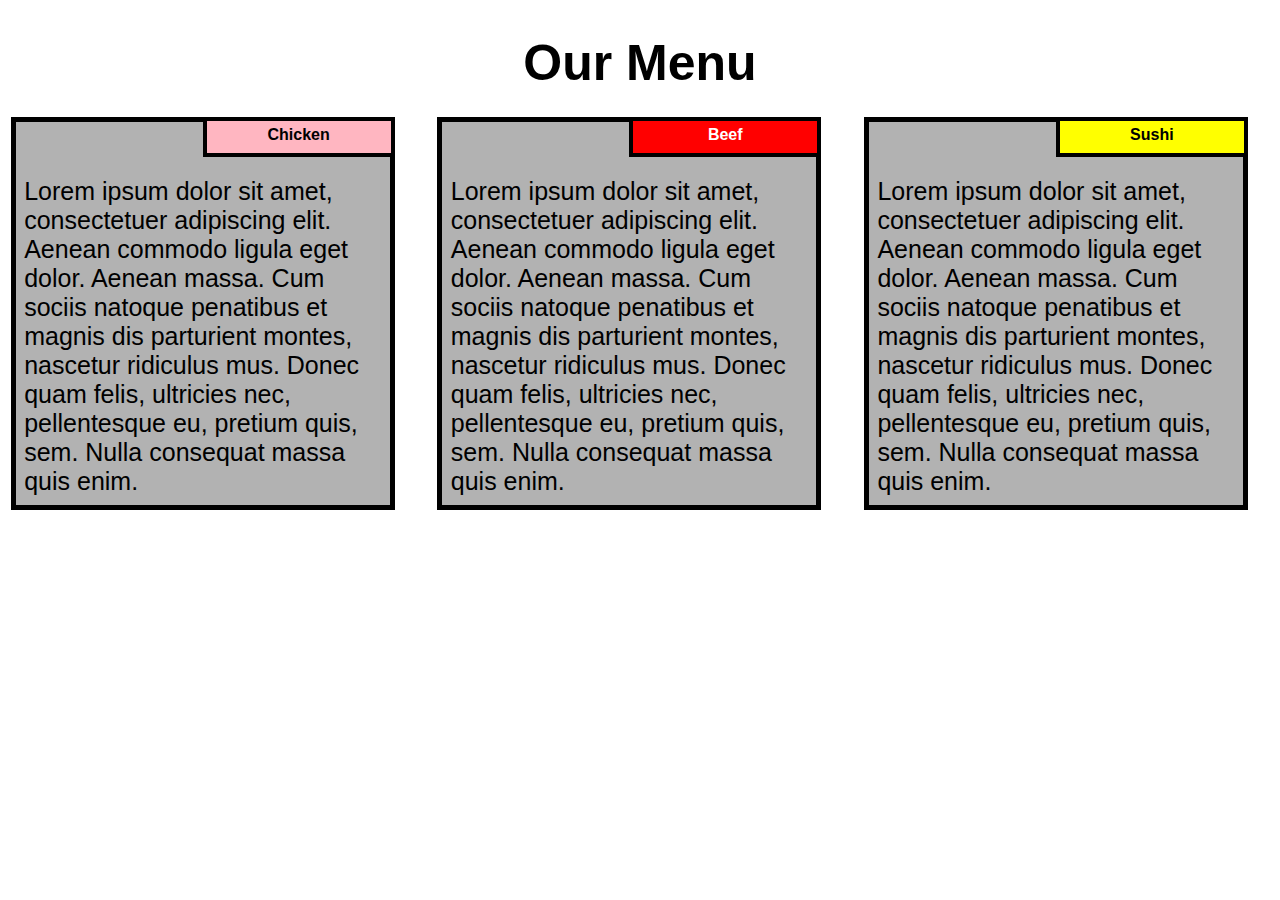
<file: Assignments/module2_solution/index.html>
<!DOCTYPE html>
<html>
<head>

<title>Responsive Layout</title>
<meta name="viewport" content="width=device-width, initial-scale=1">
<link rel="stylesheet" type="text/css" href="style.css">

</head>
<body>
<h1>Our Menu</h1>

  <div class="col-lg-4 col-md-6 col-sm-12">
  	<div class="box">
  		<p class="content-name name1">Chicken</p>
  		<p class="content">Lorem ipsum dolor sit amet, consectetuer adipiscing elit. Aenean commodo ligula eget dolor. Aenean massa. Cum sociis natoque penatibus et magnis dis parturient montes, nascetur ridiculus mus. Donec quam felis, ultricies nec, pellentesque eu, pretium quis, sem. Nulla consequat massa quis enim.</p>
  	</div>
  </div>

  <div class="col-lg-4 col-md-6 col-sm-12">
  	<div class="box">
   		<p class="content-name name2">Beef</p>
   		<p class="content">Lorem ipsum dolor sit amet, consectetuer adipiscing elit. Aenean commodo ligula eget dolor. Aenean massa. Cum sociis natoque penatibus et magnis dis parturient montes, nascetur ridiculus mus. Donec quam felis, ultricies nec, pellentesque eu, pretium quis, sem. Nulla consequat massa quis enim.</p>
  	</div>
  </div>

  <div class="col-lg-4 col-md-12 col-sm-12">
  	<div class="box">
  		<p class="content-name name3">Sushi</p>
  		<p class="content">Lorem ipsum dolor sit amet, consectetuer adipiscing elit. Aenean commodo ligula eget dolor. Aenean massa. Cum sociis natoque penatibus et magnis dis parturient montes, nascetur ridiculus mus. Donec quam felis, ultricies nec, pellentesque eu, pretium quis, sem. Nulla consequat massa quis enim.</p>
  	</div>	
  </div>

<script id="__bs_script__">//<![CDATA[
	document.write("<script async src='http://HOST:3000/browser-sync/browser-sync-client.js?v=2.27.7'><\/script>".replace("HOST", location.hostname));
//]]></script>
</body>
</html>
</file>
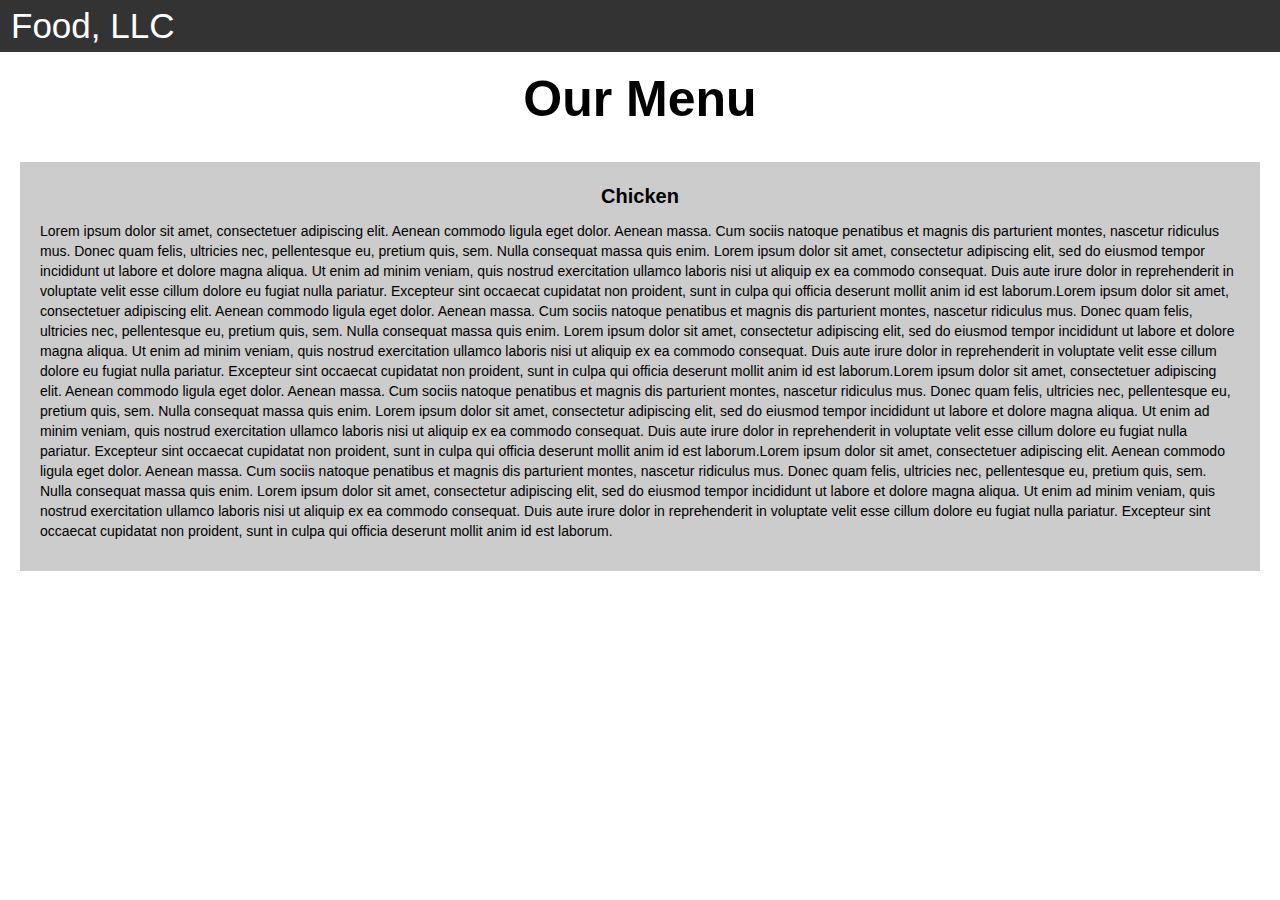
<file: Assignments/module3_solution/index.html>
<!DOCTYPE html>
<html>
<head>

<title>Module 3</title>

  <meta name="viewport" content="width=device-width, initial-scale=1">
  <link rel="stylesheet" href="https://maxcdn.bootstrapcdn.com/bootstrap/3.3.7/css/bootstrap.min.css">
  <script src="https://ajax.googleapis.com/ajax/libs/jquery/3.3.1/jquery.min.js"></script>
  <script src="https://maxcdn.bootstrapcdn.com/bootstrap/3.3.7/js/bootstrap.min.js"></script>

</head>

<meta name="viewport" content="width=device-width, initial-scale=1">
<link rel="stylesheet" type="text/css" href="style.css">



<body>


<nav class="navbar" id="top">
  <div class="container-fluid">

    <div class="navbar-header">
      <button type="button" class="navbar-toggle" data-toggle="collapse" data-target="#myNavbar">
        <span class="icon-bar"></span>
        <span class="icon-bar"></span>
        <span class="icon-bar"></span> 
      </button>
      <a class="navbar-brand" href="#">Food, LLC</a>
    </div>

    <div class="collapse" id="myNavbar">
      <ul class="nav navbar-nav visible-xs">
        <li><a class="menu-item" href="#">Chicken</a></li>
        <li><a class="menu-item" href="#">Beef</a></li> 
        <li><a class="menu-item" href="#">Sushi</a></li> 
      </ul>
    </div>

  </div>
</nav>

<h1 class="main-title">Our Menu</h1>

<div class="row">

  <div class="content-box">
    <p class="item-name">Chicken</p>
    <p>Lorem ipsum dolor sit amet, consectetuer adipiscing elit. Aenean commodo ligula eget dolor. Aenean massa. Cum sociis natoque penatibus et magnis dis parturient montes, nascetur ridiculus mus. Donec quam felis, ultricies nec, pellentesque eu, pretium quis, sem. Nulla consequat massa quis enim. Lorem ipsum dolor sit amet, consectetur adipiscing elit, sed do eiusmod tempor incididunt ut labore et dolore magna aliqua. Ut enim ad minim veniam, quis nostrud exercitation ullamco laboris nisi ut aliquip ex ea commodo consequat. Duis aute irure dolor in reprehenderit in voluptate velit esse cillum dolore eu fugiat nulla pariatur. Excepteur sint occaecat cupidatat non proident, sunt in culpa qui officia deserunt mollit anim id est laborum.Lorem ipsum dolor sit amet, consectetuer adipiscing elit. Aenean commodo ligula eget dolor. Aenean massa. Cum sociis natoque penatibus et magnis dis parturient montes, nascetur ridiculus mus. Donec quam felis, ultricies nec, pellentesque eu, pretium quis, sem. Nulla consequat massa quis enim. Lorem ipsum dolor sit amet, consectetur adipiscing elit, sed do eiusmod tempor incididunt ut labore et dolore magna aliqua. Ut enim ad minim veniam, quis nostrud exercitation ullamco laboris nisi ut aliquip ex ea commodo consequat. Duis aute irure dolor in reprehenderit in voluptate velit esse cillum dolore eu fugiat nulla pariatur. Excepteur sint occaecat cupidatat non proident, sunt in culpa qui officia deserunt mollit anim id est laborum.Lorem ipsum dolor sit amet, consectetuer adipiscing elit. Aenean commodo ligula eget dolor. Aenean massa. Cum sociis natoque penatibus et magnis dis parturient montes, nascetur ridiculus mus. Donec quam felis, ultricies nec, pellentesque eu, pretium quis, sem. Nulla consequat massa quis enim. Lorem ipsum dolor sit amet, consectetur adipiscing elit, sed do eiusmod tempor incididunt ut labore et dolore magna aliqua. Ut enim ad minim veniam, quis nostrud exercitation ullamco laboris nisi ut aliquip ex ea commodo consequat. Duis aute irure dolor in reprehenderit in voluptate velit esse cillum dolore eu fugiat nulla pariatur. Excepteur sint occaecat cupidatat non proident, sunt in culpa qui officia deserunt mollit anim id est laborum.Lorem ipsum dolor sit amet, consectetuer adipiscing elit. Aenean commodo ligula eget dolor. Aenean massa. Cum sociis natoque penatibus et magnis dis parturient montes, nascetur ridiculus mus. Donec quam felis, ultricies nec, pellentesque eu, pretium quis, sem. Nulla consequat massa quis enim. Lorem ipsum dolor sit amet, consectetur adipiscing elit, sed do eiusmod tempor incididunt ut labore et dolore magna aliqua. Ut enim ad minim veniam, quis nostrud exercitation ullamco laboris nisi ut aliquip ex ea commodo consequat. Duis aute irure dolor in reprehenderit in voluptate velit esse cillum dolore eu fugiat nulla pariatur. Excepteur sint occaecat cupidatat non proident, sunt in culpa qui officia deserunt mollit anim id est laborum.</a></p>
  </div>

</div>


</body>
</html>
</file>
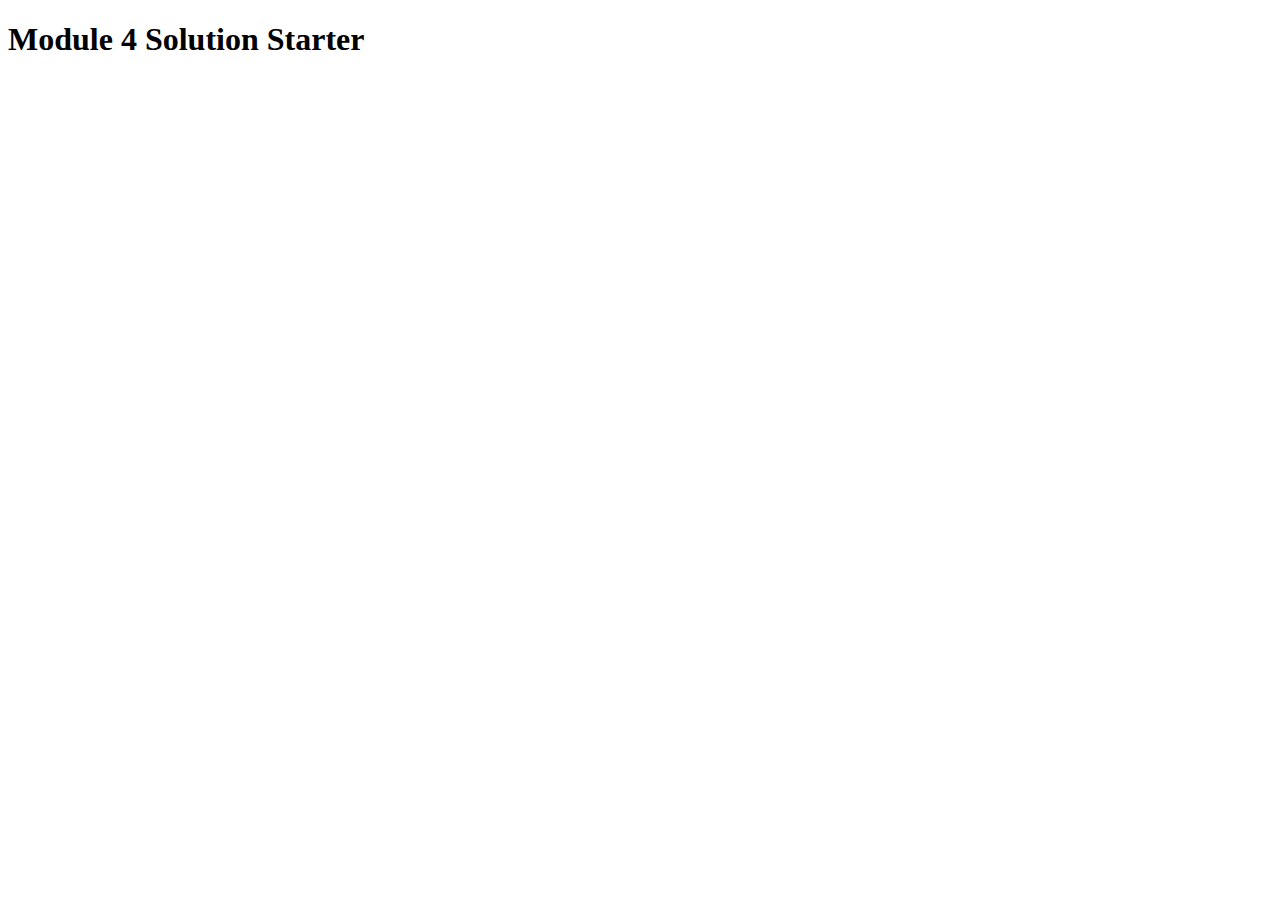
<file: Assignments/module4_solution/index.html>
<!DOCTYPE html>
<html>
<head>
  <meta charset="utf-8">
  <title>Module 4 Solution Starter</title>
  <script src="SpeakHello.js"></script>
  <script src="SpeakGoodBye.js"></script>
  <script src="script.js"></script>
</head>
<body>
  <h1>Module 4 Solution Starter</h1>
</body>
</html>
</file>
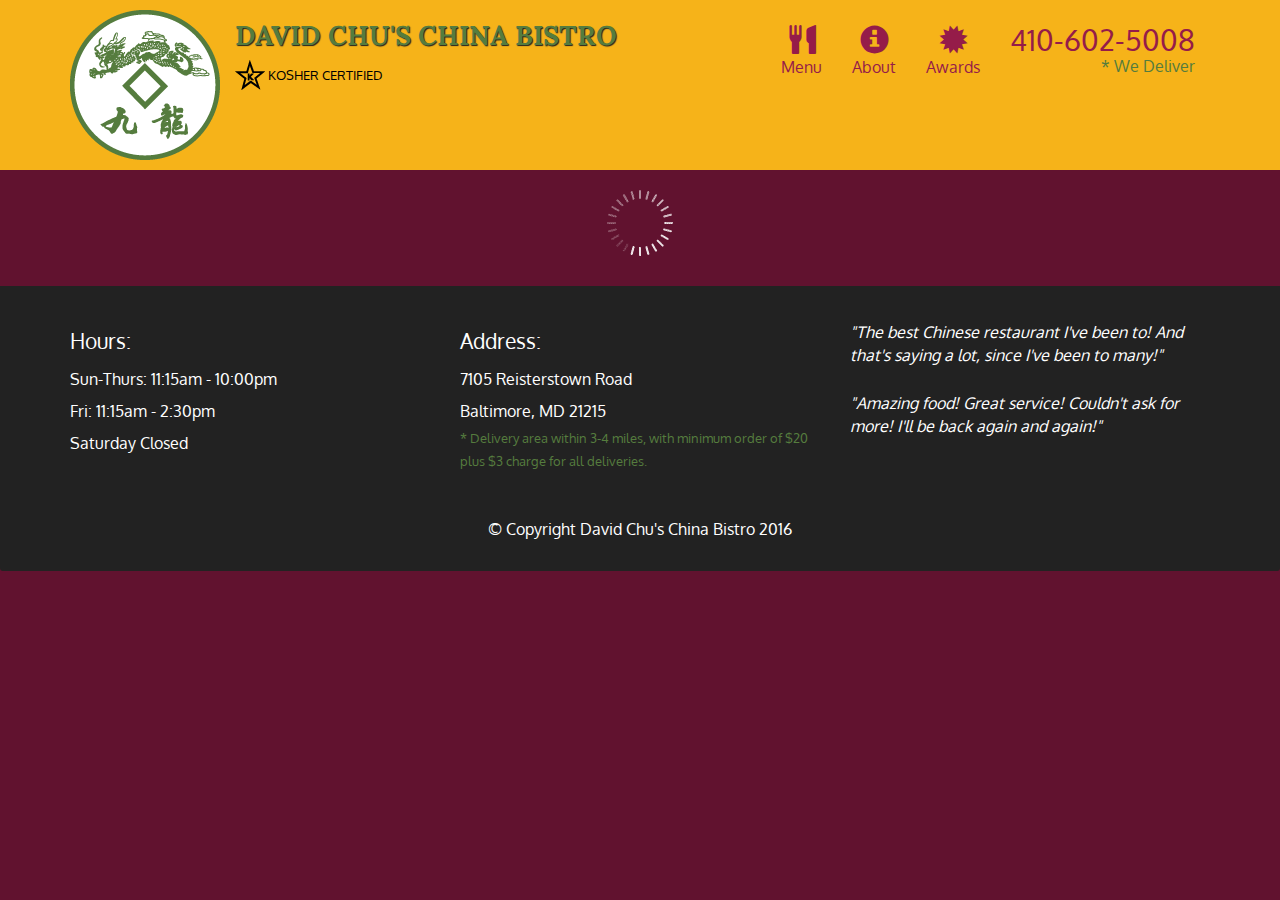
<file: Assignments/module5_solution/index.html>
<!doctype html>
<html lang="en">
  <head>
    <meta charset="utf-8">
    <meta http-equiv="X-UA-Compatible" content="IE=edge">
    <meta name="viewport" content="width=device-width, initial-scale=1">
    <title>David Chu's China Bistro</title>
    <link rel="stylesheet" href="css/bootstrap.min.css">
    <link rel="stylesheet" href="css/styles.css">
    <link href='https://fonts.googleapis.com/css?family=Oxygen:400,300,700' rel='stylesheet' type='text/css'>
    <link href='https://fonts.googleapis.com/css?family=Lora' rel='stylesheet' type='text/css'>
  </head>
<body>
  <header>
    <nav id="header-nav" class="navbar navbar-default">
      <div class="container">
        <div class="navbar-header">
          <a href="index.html" class="pull-left visible-md visible-lg">
            <div id="logo-img" alt="Logo image"></div>
          </a>

          <div class="navbar-brand">
            <a href="index.html"><h1>David Chu's China Bistro</h1></a>
            <p>
              <img src="images/star-k-logo.png" alt="Kosher certification">
              <span>Kosher Certified</span>
            </p>
          </div>

          <button id="navbarToggle" type="button" class="navbar-toggle collapsed" data-toggle="collapse" data-target="#collapsable-nav" aria-expanded="false">
            <span class="sr-only">Toggle navigation</span>
            <span class="icon-bar"></span>
            <span class="icon-bar"></span>
            <span class="icon-bar"></span>
          </button>
        </div>
        
        <div id="collapsable-nav" class="collapse navbar-collapse">
           <ul id="nav-list" class="nav navbar-nav navbar-right">
            <li id="navHomeButton" class="visible-xs active">
              <a href="index.html">
                <span class="glyphicon glyphicon-home"></span> Home</a>
            </li>
            <li id="navMenuButton">
              <a href="#" onclick="$dc.loadMenuCategories();">
                <span class="glyphicon glyphicon-cutlery"></span><br class="hidden-xs"> Menu</a>
            </li>
            <li>
              <a href="#">
                <span class="glyphicon glyphicon-info-sign"></span><br class="hidden-xs"> About</a>
            </li>
            <li>
              <a href="#">
                <span class="glyphicon glyphicon-certificate"></span><br class="hidden-xs"> Awards</a>
            </li>
            <li id="phone" class="hidden-xs">
              <a href="tel:410-602-5008">
                <span>410-602-5008</span></a><div>* We Deliver</div>
            </li>
          </ul><!-- #nav-list -->
        </div><!-- .collapse .navbar-collapse -->
      </div><!-- .container -->
    </nav><!-- #header-nav -->
  </header>

  <div id="call-btn" class="visible-xs">
    <a class="btn" href="tel:410-602-5008">
    <span class="glyphicon glyphicon-earphone"></span>
    410-602-5008
    </a>
  </div>
  <div id="xs-deliver" class="text-center visible-xs">* We Deliver</div>

  <div id="main-content" class="container"></div>

  <footer class="panel-footer">
    <div class="container">
      <div class="row">
        <section id="hours" class="col-sm-4">
          <span>Hours:</span><br>
          Sun-Thurs: 11:15am - 10:00pm<br>
          Fri: 11:15am - 2:30pm<br>
          Saturday Closed
          <hr class="visible-xs">
        </section>
        <section id="address" class="col-sm-4">
          <span>Address:</span><br>
          7105 Reisterstown Road<br>
          Baltimore, MD 21215
          <p>* Delivery area within 3-4 miles, with minimum order of $20 plus $3 charge for all deliveries.</p>
          <hr class="visible-xs">
        </section>
        <section id="testimonials" class="col-sm-4">
          <p>"The best Chinese restaurant I've been to! And that's saying a lot, since I've been to many!"</p>
          <p>"Amazing food! Great service! Couldn't ask for more! I'll be back again and again!"</p>
        </section>
      </div>
      <div class="text-center">&copy; Copyright David Chu's China Bistro 2016</div>
    </div>
  </footer>

  <!-- jQuery (Bootstrap JS plugins depend on it) -->
  <script src="js/jquery-2.1.4.min.js"></script>
  <script src="js/bootstrap.min.js"></script>
  <script src="js/ajax-utils.js"></script>
  <script src="js/script.js"></script>
</body>
</html>
</file>
<file: Assignments/module2_solution/style.css>
* {
  box-sizing: border-box;
}

body{
	margin: 0;
	padding: 0;
  font-family: "Comic Sans MS", cursive, sans-serif;
}

.row{
  margin-top: 5%;
  margin-bottom: 5%;
}

h1 {
  margin-bottom: 15px;
  text-align: center;
  color: #000000;
  font-size: 50px;
}


.box{
  width: 100%;
  overflow: none;
}


.content-name{
  overflow: none;
  text-align: center;
  border: 4px solid black;
  width: 45%;
  height: 40px;
  padding: 5px;
  float: right;
  margin-right: 7.5%;
  margin-top: 0px;
  font-weight: bold;
  position: relative;
}

.content{
  border: 5px solid black;
  width: 90%;
  height: auto;
  margin: 2.5%;
  color: black;
  font-size: 25px;
  padding: 2%;
  padding-top: 55px;
  background-color: rgba(0,0,0,0.3);
}

.name1{
  background-color: #FFB6C1;
}

.name2{
  color: white;
  background-color: #FF0000;
}
.name3{
  background-color: #FFFF00;
}


/********** Large devices only **********/
@media (min-width: 992px) {
  .col-lg-4 {
  	float: left;
    width: 33.33%;
  }
}
/********** Medium devices only **********/
@media (min-width: 768px) and (max-width: 991px) {
  .col-md-6,.col-md-12 {
    float: left;
  }
  .col-md-6 {
    width: 50%;
  }
  .col-md-12 {
    margin-left: -10px;
    width: 100%;
  }
  .name3{
    margin-right: 65px;
    width: 100px;
  }
}

@media (min-width: 0px) and (max-width: 767px) {
  .col-sm-12 {
  	float: left;
    width: 100%;
  }
  .content-name{
    margin-right: 30px;
  }
}
</file>
<file: Assignments/module3_solution/style.css>
.container-fluid{
	margin: 0;
	padding: 0;
}

.navbar{
	border-radius: 0px;
	background-color: rgba(0,0,0,0.8);
}

.navbar-brand{
  font-size: 35px;
  color: white;
  padding-left: 25px;
}

.navbar-brand:hover{
	color: white;
}

.nav{
	margin: 0;
	padding: 0;
}

.navbar-nav{
  font-size: 25px;
  text-align: center;
  margin: 0;
  padding: 0;
}

.navbar-toggle{
	border: 2px solid white;
	margin-right: 25px;
}

.icon-bar{
	background-color: white;
}


.main-title{
  margin-bottom: 15px;
  text-align: center;
  color: #000000;
  font-size: 50px;
  font-family: "Comic Sans MS", cursive, sans-serif;
  font-weight: bold;
}

li{
	box-sizing: border-box;
	width: 100%;
}

.menu-item{
	padding: 0;
	margin: 0;
	width: 100%;
	background-color: white;
	border-bottom: 1px solid black;
	color: black;
	display: block;
}

.menu-item:hover{
	background-color: rgba(0,0,0,0.9);
	color: rgba(0,0,0,0.4);
}



.row{
	margin: 0;
}

.content-box{
	margin: 20px;
	width: auto;
	height: auto;
	color: black;
	background-color: rgba(0,0,0,0.2);
	font-family: "Comic Sans MS", cursive, sans-serif;
	padding: 20px;
}

.item-name{
	text-align: center;
	font-size: 20px;
	font-weight: bold;
}
</file>
<file: Assignments/module5_solution/css/styles.css>
body {
  font-size: 16px;
  color: #fff;
  background-color: #61122f;
  font-family: 'Oxygen', sans-serif;
}

/** HEADER **/
#header-nav {
  background-color: #f6b319;
  border-radius: 0;
  border: 0;
}

#logo-img {
  background: url('../images/restaurant-logo_large.png') no-repeat;
  width: 150px;
  height: 150px;
  margin: 10px 15px 10px 0;
}

.navbar-brand {
  padding-top: 25px;
}
.navbar-brand h1 { /* Restaurant name */
  font-family: 'Lora', serif;
  color: #557c3e;
  font-size: 1.5em;
  text-transform: uppercase;
  font-weight: bold;
  text-shadow: 1px 1px 1px #222;
  margin-top: 0;
  margin-bottom: 0;
  line-height: .75;
}
.navbar-brand a:hover, .navbar-brand a:focus {
  text-decoration: none;
}
.navbar-brand p { /* Kosher cert */
  color: #000;
  text-transform: uppercase;
  font-size: .7em;
  margin-top: 15px;
}
.navbar-brand p span { /* Star-K */
  vertical-align: middle;
}

#nav-list {
  margin-top: 10px;
}
#nav-list a {
  color: #951C49;
  text-align: center;
}
#nav-list a:hover {
  background: #E7E7E7;
}
#nav-list a span {
  font-size: 1.8em;
}

#phone {
  margin-top: 5px;
}
#phone a { /* Phone number */
  text-align: right;
  padding-bottom: 0;
}
#phone div { /* We Deliver */
  color: #557c3e;
  text-align: right;
  padding-right: 15px;
}

.navbar-header button.navbar-toggle, .navbar-header .icon-bar {
  border: 1px solid #61122f;
}
.navbar-header button.navbar-toggle {
  clear: both;
  margin-top: -30px;
}
/* END HEADER */

/* FOOTER */
.panel-footer {
  margin-top: 30px;
  padding-top: 35px;
  padding-bottom: 30px;
  background-color: #222;
  border-top: 0;
}
.panel-footer div.row {
  margin-bottom: 35px;
}
#hours, #address {
  line-height: 2;
}
#hours > span, #address > span {
  font-size: 1.3em;
}
#address p {
  color: #557c3e;
  font-size: .8em;
  line-height: 1.8;
}
#testimonials {
  font-style: italic;
}
#testimonials p:nth-child(2) {
  margin-top: 25px;
}
/* END FOOTER */



/* HOME PAGE */
.container .jumbotron {
  box-shadow: 0 0 50px #3F0C1F;
  border: 2px solid #3F0C1F;
}

#menu-tile, #specials-tile, #map-tile {
  height: 250px;
  width: 100%;
  margin-bottom: 15px;
  position: relative;
  border: 2px solid #3F0C1F;
  overflow: hidden;
}
#menu-tile:hover, #specials-tile:hover, #map-tile:hover {
  box-shadow: 0 1px 5px 1px #cccccc;
}
#menu-tile {
  background: url('../images/menu-tile.jpg') no-repeat;
  background-position: center;
}
#specials-tile {
  background: url('../images/specials-tile.jpg') no-repeat;
  background-position: center;
}
#menu-tile span, #specials-tile span, #map-tile span {
  position: absolute;
  bottom: 0;
  right: 0;
  width: 100%;
  text-align: center;
  font-size: 1.6em;
  text-transform: uppercase;
  background-color: #000;
  color: #fff;
  opacity: .8;
}
/* END HOME PAGE */

/* MENU CATEGORIES PAGE */
.category-tile { 
  position: relative;
  border: 2px solid #3F0C1F;
  overflow: hidden;
  width: 200px;
  height: 200px;
  margin: 0 auto 15px;
}
.category-tile span {
  position: absolute;
  bottom: 0;
  right: 0;
  width: 100%;
  text-align: center;
  font-size: 1.2em;
  text-transform: uppercase;
  background-color: #000;
  color: #fff;
  opacity: .8;
}
.category-tile:hover {
  box-shadow: 0 1px 5px 1px #cccccc;
}

#menu-categories-title + div {
  margin-bottom: 50px;
}
/* END MENU CATEGORIES PAGE */

/* SINGLE CATEGORY PAGE */
.menu-item-tile {
  margin-bottom: 25px;
}
.menu-item-tile hr {
  width: 80%;
}
.menu-item-tile .menu-item-price {
  font-size: 1.1em;
  text-align: right;
  margin-top: -15px;
  margin-right: -15px;
}
.menu-item-tile .menu-item-price span {
  font-size: .6em;
}
.menu-item-photo {
  position: relative;
  border: 2px solid #3F0C1F; 
  overflow: hidden;
  padding: 0;
  margin-right: -15px;
  margin-left: auto;
  margin-bottom: 20px;
  max-width: 250px;
}
.menu-item-photo div {
  position: absolute;
  bottom: 0;
  right: 0;
  width: 80px;
  background-color: #557c3e;
  text-align: center;
}
.menu-item-description {
  padding-right: 30px;
}
h3.menu-item-title {
  margin: 0 0 10px;
}
.menu-item-details {
  font-size: .9em;
  font-style: italic;
}
/* END SINGLE CATEGORY PAGE */


/********** Large devices only **********/
@media (min-width: 1200px) {
  .container .jumbotron {
    background: url('../images/jumbotron_1200.jpg') no-repeat;
    height: 675px;
  }
}

/********** Medium devices only **********/
@media (min-width: 992px) and (max-width: 1199px) {
  /* Header */
  #logo-img {
    background: url('../images/restaurant-logo_medium.png') no-repeat;
    width: 100px;
    height: 100px;
    margin: 5px 5px 5px 0;
  }
  /* End Header */

  /* Home Page */
  .container .jumbotron {
    background: url('../images/jumbotron_992.jpg') no-repeat;
    height: 558px;
  }
  /* End Home Page */
}

/********** Small devices only **********/
@media (min-width: 768px) and (max-width: 991px) {
  /* Home Page */
  .container .jumbotron {
    background: url('../images/jumbotron_768.jpg') no-repeat;
    height: 432px;
  }
  /* End Home Page */
}

/********** Extra small devices only **********/
@media (max-width: 767px) {
  /* Header */
  .navbar-brand {
    padding-top: 10px;
    height: 80px;
  }
  .navbar-brand h1 { /* Restaurant name */
    padding-top: 10px;
    font-size: 5vw; /* 1vw = 1% of viewport width */
  }
  .navbar-brand p { /* Kosher cert */
    font-size: .6em;
    margin-top: 12px;
  }
  .navbar-brand p img { /* Star-K */
    height: 20px;
  }

  #collapsable-nav a { /* Collapsed nav menu text */
    font-size: 1.2em;
  }
  #collapsable-nav a span { /* Collapsed nav menu glyph */
    font-size: 1em;
    margin-right: 5px;
  }

  #call-btn > a {
    font-size: 1.5em;
    display: block;
    margin: 0 20px;
    padding: 10px;
    border: 2px solid #fff;
    background-color: #f6b319;
    color: #951c49;
  }
  #xs-deliver {
    margin-top: 5px;
    font-size: .7em;
    letter-spacing: .1em;
    text-transform: uppercase;
  }
  /* End Header */

  /* Footer */
  .panel-footer section {
    margin-bottom: 30px;
    text-align: center;
  }
  .panel-footer section:nth-child(3) {
    margin-bottom: 0; /* margin already exists on the whole row */
  }
  .panel-footer section hr {
    width: 50%;
  }
  /* End Footer */

  /* Home Page */
  .container .jumbotron {
    margin-top: 30px;
    padding: 0;
  }
  #menu-tile, #specials-tile {
    width: 360px;
    margin: 0 auto 15px;
  }

  .menu-item-photo {
    margin-right: auto;
  }
  .menu-item-tile .menu-item-price {
    text-align: center;
  }
  .menu-item-description {
    text-align: center;;
  }
}


/********** Super extra small devices Only :-) (e.g., iPhone 4) **********/
@media (max-width: 479px) {
  /* Header */
  .navbar-brand h1 { /* Restaurant name */
    padding-top: 5px;
    font-size: 6vw;
  }
  /* End Header */
  
  /* Home page */
  #menu-tile, #specials-tile {
    width: 280px;
    margin: 0 auto 15px;
  }

  .col-xxs-12 {
    position: relative;
    min-height: 1px;
    padding-right: 15px;
    padding-left: 15px;
    float: left;
    width: 100%;
  }
}
</file>
